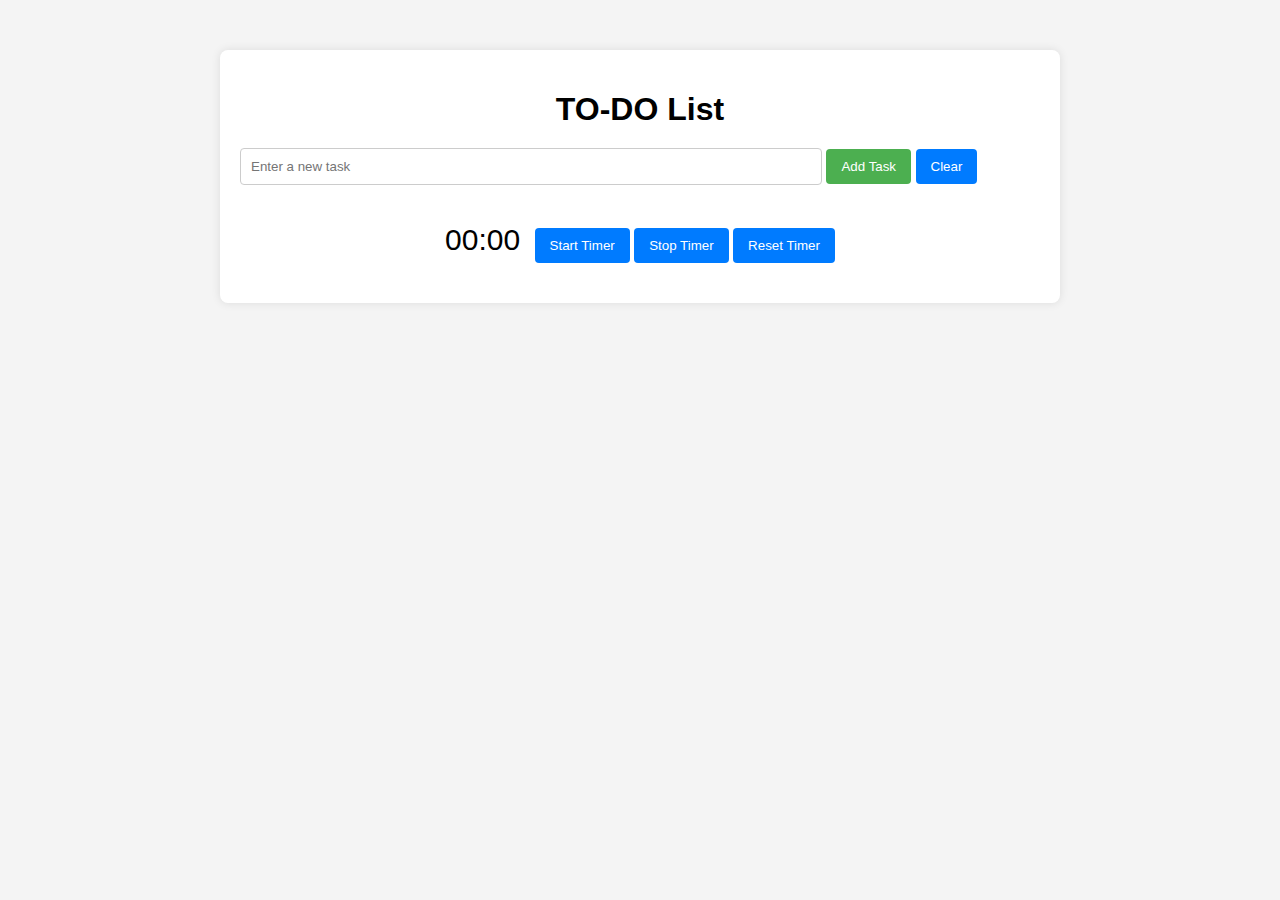
<file: index.html>
<!DOCTYPE html>
<html lang="en">
<head>
    <meta charset="UTF-8">
    <meta name="viewport" content="width=device-width, initial-scale=1.0">
    <title>To-Do List with Timer</title>
    <script src="https://code.jquery.com/jquery-1.12.3.min.js" integrity="sha256-aaODHAgvwQW1bFOGXMeX+pC4PZIPsvn2h1sArYOhgXQ=" crossorigin="anonymous"></script>
    <script src="js/script.js"></script>
    <link rel="stylesheet" href="css/style.css">
</head>
<body>
    <div class="container">
        <h1>TO-DO List </h1>
        
        <!-- Task Input -->
        <div>
            <input type="text" id="task-input" placeholder="Enter a new task" />
            <button id="add-task">Add Task</button>
            <button id="clear-task">Clear</button>
        </div>
        <br/>
        <!-- Timer Display -->
        <div id="timer-display">
            <span id="timer">00:00</span>
            <button id="start-timer">Start Timer</button>
            <button id="stop-timer">Stop Timer</button>
            <button id="reset-timer">Reset Timer</button>
        </div>

        <!-- Task List -->
        <ul id="task-list">
        </ul>
    </div>
</body>
</html>
</file>
<file: css/style.css>
body {
    font-family: Arial, sans-serif;
    background-color: #f4f4f4;
    margin: 0;
    padding: 0;
}

.container {
    max-width: 800px;
    margin: 50px auto;
    background-color: white;
    padding: 20px;
    border-radius: 8px;
    box-shadow: 0 0 10px rgba(0, 0, 0, 0.1);
}

h1 {
    text-align: center;
    margin-bottom: 20px;
}

#task-input {
    padding: 10px;
    width: 70%;
    border: 1px solid #ccc;
    border-radius: 4px;
}

#add-task {
    padding: 10px 15px;
    background-color: #4CAF50;
    color: white;
    border: none;
    border-radius: 4px;
    cursor: pointer;
}

#add-task:hover {
    background-color: #45a049;
}

#timer-display {
    margin-top: 20px;
    text-align: center;
}

#timer {
    font-size: 30px;
    margin-right: 10px;
}

button {
    padding: 10px 15px;
    border: none;
    background-color: #007BFF;
    color: white;
    border-radius: 4px;
    cursor: pointer;
}

button:hover {
    background-color: #0056b3;
}

ul {
    list-style-type: none;
    padding: 0;
    margin-top: 20px;
}

li {
    background-color: #efefef;
    padding: 10px;
    margin-bottom: 10px;
    display: flex;
    justify-content: space-between;
    border-radius: 4px;
}

.delete-task {
    background-color: red;
    color: white;
    border: none;
    border-radius: 4px;
    cursor: pointer;
}

.delete-task:hover {
    background-color: #d43f3a;
}
</file>
